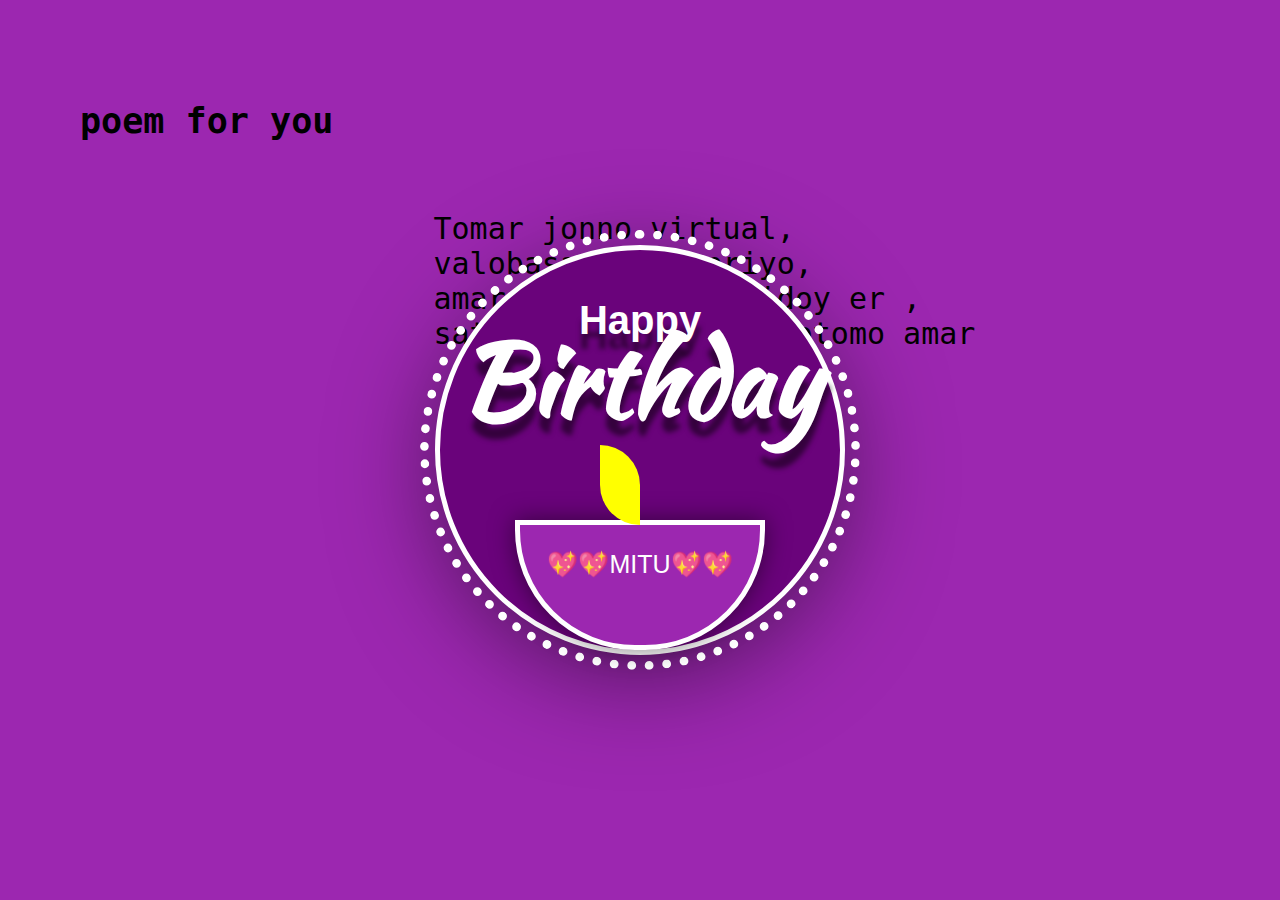
<file: index.html>
<!doctype html>
<html>
<head>
	<title>Happy Birthday</title>
	
	<link rel="stylesheet" href="style.css"/>
</head>
<body>
	<div class="circle">
		<h1>Happy<br><span>Birthday</span></h1>
		<div class="light">
			<p class="mitu-text">💖💖MITU💖💖</p>
		</div>
	</div>
	
	<div > 
		<pre class="poem">
			<h3 style="margin-left: 80px">poem for you </h3>
			Tomar jonno virtual,
			valobasa roilo priyo,
			amar ridoy tomar ridoy er ,
			sathe gethe nio priyotomo amar 
		</pre>
	</div>
</body>
</html>
</file>
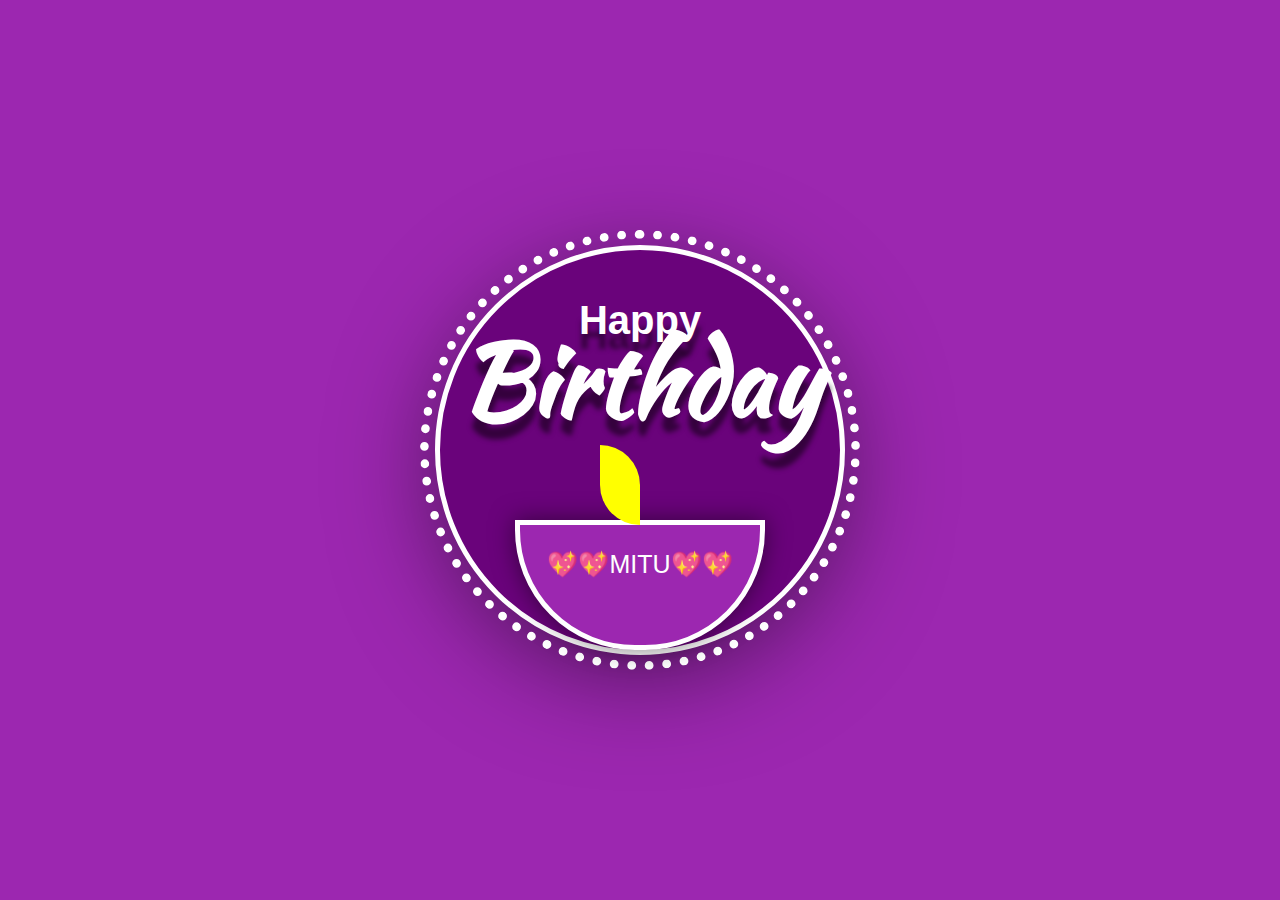
<file: Design two.html>
<!doctype html>
<html>
<head>
	<title>Happy Birthday</title>
	
	<link rel="stylesheet" href="Style two.css"/>
</head>
<body>
	<div class="circle">
		<h1>Happy<br><span>Birthday</span></h1>
		<div class="light">
			<p class="mitu-text">💖💖MITU💖💖</p>
		</div>
	</div>
	

</body>
</html>
</file>
<file: style.css>
@import url('https://fonts.googleapis.com/css?family=Kaushan+Script&display=swap');
body{
	margin: 0;
	padding: 0;
	background: #9c27b0;
	overflow: hidden;
}
.circle{
	position: absolute;
	left: 50%;
	top: 50%;
	transform: translate(-50%,-50%);
	width: 400px;
	height: 400px;
	background: #6a037b;
	border-radius: 50%;
	border: 5px solid #fff;
	box-shadow: 0 20px 100px rgba(0,0,0,.5);
}
.circle:before{
	content: '';
	position: absolute;
	width: 100%;
	height: 100%;
	border: 8px dotted #fff;
	box-sizing: border-box;
	border-radius: 50%;
	transform: scale(1.1);
	animation: rotate 20s linear infinite;
}
.light{
	position: absolute;
	bottom: 0;
	left: 50%;
	transform: translateX(-50%);
	width: 240px;
	height: 120px;
	background: #9c27b0;
	border-bottom-left-radius: 120px;
	border-bottom-right-radius: 120px;
	box-shadow: 0 0 25px rgba(0,0,0,.5);
	border: 5px solid #fff;
}
.light:before{
	content: '';
	position: absolute;
	top: -80px;
	left: calc(50% - 40px);
	width: 40px;
	height: 80px;
	background: #ff0;
	border-top-right-radius: 50px;
	border-bottom-left-radius: 50px;
	transform-origin: bottom right;
	filter: blue(2px);
	animation: animate 5s linear infinite;
}
@keyframes animate{
	0%
	{
		transform: rotate(30deg);
		box-shadow: 0 0 30px #ff0;
	}
	25%
	{
		transform: rotate(20deg);
	}
	50%
	{
		transform: rotate(15deg);
		box-shadow: 0 0 100px #ff0;
	}
	75%
	{
		transform: rotate(30deg);
	}
	100%
	{
		transform: rotate(30deg);
		box-shadow: 0 0 30px #ff0;
	}
}
@keyframes rotate{
	0%
	{
		transform: scale(1.1) rotate(0deg);
		
	}
	100%
	{
		transform: scale(1.1) rotate(360deg);
	}
}
h1{
	
	margin: 40px 0 0;
	padding: 0;
	text-align: center;
	color: #fff;
	font-size: 40px;
	font-family: sans-serif;
	line-height: 60px;
	text-shadow: 0 15px 5px rgb(0,0,0,.5);
}
h1 span{
	font-size: 100px;
	font-family: 'Kaushan Script', cursive;
}
.mitu-text{
	text-align: center;
	color: white;
	font-size: 25px;
	font-family: 'Trebuchet MS', 'Lucida Sans Unicode', 'Lucida Grande', 'Lucida Sans', Arial, sans-serif;
}
.poem{
	font-size: 15px;
}
@media only screen and (min-width: 768px) {
	.poem{
		font-size: 30px;
	}
}
</file>
<file: Style two.css>
@import url('https://fonts.googleapis.com/css?family=Kaushan+Script&display=swap');
body{
	margin: 0;
	padding: 0;
	background: #9c27b0;
	overflow: hidden;
}
.circle{
	position: absolute;
	left: 50%;
	top: 50%;
	transform: translate(-50%,-50%);
	width: 400px;
	height: 400px;
	background: #6a037b;
	border-radius: 50%;
	border: 5px solid #fff;
	box-shadow: 0 20px 100px rgba(0,0,0,.5);
}
.circle:before{
	content: '';
	position: absolute;
	width: 100%;
	height: 100%;
	border: 8px dotted #fff;
	box-sizing: border-box;
	border-radius: 50%;
	transform: scale(1.1);
	animation: rotate 20s linear infinite;
}
.light{
	position: absolute;
	bottom: 0;
	left: 50%;
	transform: translateX(-50%);
	width: 240px;
	height: 120px;
	background: #9c27b0;
	border-bottom-left-radius: 120px;
	border-bottom-right-radius: 120px;
	box-shadow: 0 0 25px rgba(0,0,0,.5);
	border: 5px solid #fff;
}
.light:before{
	content: '';
	position: absolute;
	top: -80px;
	left: calc(50% - 40px);
	width: 40px;
	height: 80px;
	background: #ff0;
	border-top-right-radius: 50px;
	border-bottom-left-radius: 50px;
	transform-origin: bottom right;
	filter: blue(2px);
	animation: animate 5s linear infinite;
}
@keyframes animate{
	0%
	{
		transform: rotate(30deg);
		box-shadow: 0 0 30px #ff0;
	}
	25%
	{
		transform: rotate(20deg);
	}
	50%
	{
		transform: rotate(15deg);
		box-shadow: 0 0 100px #ff0;
	}
	75%
	{
		transform: rotate(30deg);
	}
	100%
	{
		transform: rotate(30deg);
		box-shadow: 0 0 30px #ff0;
	}
}
@keyframes rotate{
	0%
	{
		transform: scale(1.1) rotate(0deg);
		
	}
	100%
	{
		transform: scale(1.1) rotate(360deg);
	}
}
h1{
	
	margin: 40px 0 0;
	padding: 0;
	text-align: center;
	color: #fff;
	font-size: 40px;
	font-family: sans-serif;
	line-height: 60px;
	text-shadow: 0 15px 5px rgb(0,0,0,.5);
}
h1 span{
	font-size: 100px;
	font-family: 'Kaushan Script', cursive;
}
.mitu-text{
	text-align: center;
	color: white;
	font-size: 25px;
	font-family: 'Trebuchet MS', 'Lucida Sans Unicode', 'Lucida Grande', 'Lucida Sans', Arial, sans-serif;
}
</file>
